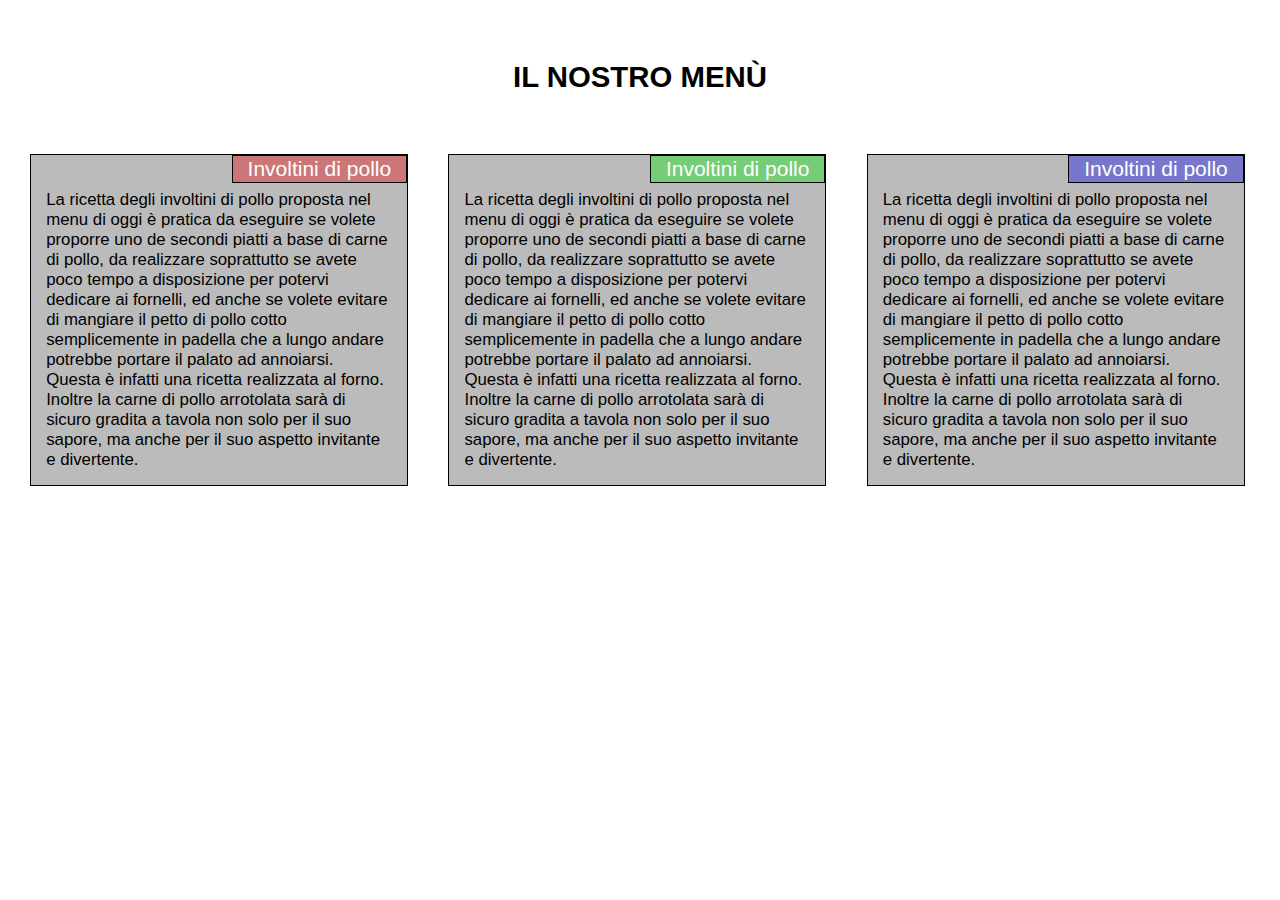
<file: EsercizioModulo2/index.html>
<!DOCTYPE html>
<html>
<head>
	<meta charset="utf-8">
	<meta name="viewport" content="width=device-width, initial-scale=1">
	<title>Esercizio Coursera</title>
	<link rel="stylesheet" type="text/css" href="css.css">
</head>
<body>
	<h1>IL NOSTRO MEN&Ugrave;</h1>
	<article class="riga">
		<section class="colonna col-lg-4 col-md-6 col-sm-12">
			<p class="descrizione">
				<span class="titolo" id="t1">
				Involtini di pollo
				</span>
				La ricetta degli involtini di pollo proposta nel menu di oggi è pratica da eseguire se volete proporre uno de secondi piatti a base di carne di pollo, da realizzare soprattutto se avete poco tempo a disposizione per potervi dedicare ai fornelli, ed anche se volete evitare di mangiare il petto di pollo cotto semplicemente in padella che a lungo andare potrebbe portare il palato ad annoiarsi. Questa è infatti una ricetta realizzata al forno. Inoltre la carne di pollo arrotolata sarà di sicuro gradita a tavola non solo per il suo sapore, ma anche per il suo aspetto invitante e divertente.
			</p>
		</section>
		<section class="colonna col-lg-4 col-md-6 col-sm-12">
			<p class="descrizione">
				<span class="titolo" id="t2">
				Involtini di pollo
				</span>
				La ricetta degli involtini di pollo proposta nel menu di oggi è pratica da eseguire se volete proporre uno de secondi piatti a base di carne di pollo, da realizzare soprattutto se avete poco tempo a disposizione per potervi dedicare ai fornelli, ed anche se volete evitare di mangiare il petto di pollo cotto semplicemente in padella che a lungo andare potrebbe portare il palato ad annoiarsi. Questa è infatti una ricetta realizzata al forno. Inoltre la carne di pollo arrotolata sarà di sicuro gradita a tavola non solo per il suo sapore, ma anche per il suo aspetto invitante e divertente.
			</p>
		</section>
		<section class="colonna col-lg-4 col-md-12 col-sm-12">
			<p class="descrizione">
				<span class="titolo" id="t3">
				Involtini di pollo
				</span>
				La ricetta degli involtini di pollo proposta nel menu di oggi è pratica da eseguire se volete proporre uno de secondi piatti a base di carne di pollo, da realizzare soprattutto se avete poco tempo a disposizione per potervi dedicare ai fornelli, ed anche se volete evitare di mangiare il petto di pollo cotto semplicemente in padella che a lungo andare potrebbe portare il palato ad annoiarsi. Questa è infatti una ricetta realizzata al forno. Inoltre la carne di pollo arrotolata sarà di sicuro gradita a tavola non solo per il suo sapore, ma anche per il suo aspetto invitante e divertente.
			</p>
		</section>
	</article>
</body>
</html>
</file>
<file: EsercizioModulo2/css.css>
* {
	box-sizing: border-box;
	margin: 0;
}

body {
	font-size: 105%;
	font-family: sans-serif, Helvetica, Arial;
}

h1 {
	margin-top: 60px;
	text-align: center;
	margin-bottom: 50px;
	font-size: 1.75em;
}

.titolo {
	position: absolute;
	right: 0;
	top: 0;
	border: 1px solid black;
	font-size: 1.25em;
	padding: 1px 15px 1px 15px;
	color: #FFFFFF;
}

#t1 {
	background-color: #CC7777;
}

#t2 {
	background-color: #77CC77;
}

#t3 {
	background-color: #7777CC;
}

.riga {
	position: relative;
	width: 100%;
	padding: 10px;
}

.colonna {
	position: relative;
	border: 1px solid black;
	padding: 35px 15px 15px 15px;
	float: left;
	background-color: #BBBBBB;
}

@media (min-width: 992px) {

	.col-lg-4 {
		width: 30%;
		margin-right: 1.6%;
		margin-left: 1.6%;
		margin-bottom: 3.2%;
	}
}

@media (min-width: 768px) and (max-width: 991px) {

	.col-md-6 {
		width: 47%;
		margin-right: 1.5%;
		margin-left: 1.5%;
		margin-bottom: 3%;
	}

	.col-md-12 {
		width: 97%;
		margin-right: 1.5%;
		margin-left: 1.5%;
		margin-bottom: 3%;
	}
}

@media (max-width: 767px) {

	.col-sm-12 {
		width: 95%;
		margin-right: 2.5%;
		margin-left: 2.5%;
		margin-bottom: 5%;
	}
}
</file>
